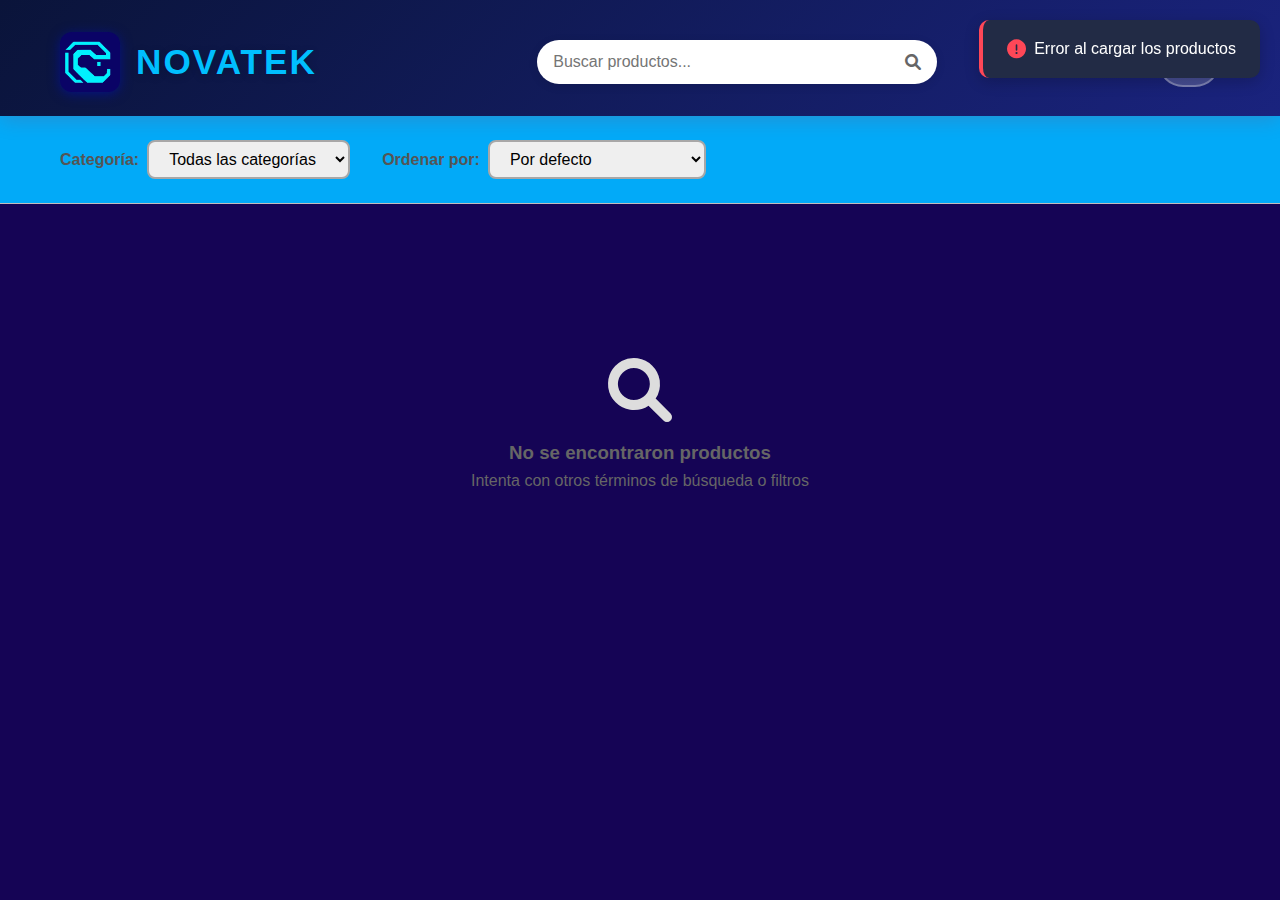
<file: index.html>
<!DOCTYPE html>
<html lang="es">
<head>
    <meta charset="UTF-8">
    <meta name="viewport" content="width=device-width, initial-scale=1.0">
    <title>NOVATEK - Tienda de Tecnología</title>
    <link rel="stylesheet" href="styles.css">
    <link href="https://cdnjs.cloudflare.com/ajax/libs/font-awesome/6.0.0/css/all.min.css" rel="stylesheet">
</head>
<body>
    <!-- Header -->
    <header class="header">
        <div class="header-content container">
            <div class="logo">
                <img src="Images/NOVATEK SIN FONDO-2.png" alt="NOVATEK Logo" class="logo-img" />
                <h1>NOVATEK</h1>
            </div>
            
            <!-- Barra de búsqueda -->
            <div class="search-container">
                <input type="text" id="searchInput" placeholder="Buscar productos..." class="search-input">
                <i class="fas fa-search search-icon"></i>
            </div>
            
            <!-- Carrito -->
            <div class="cart-container">
                <button id="cartBtn" class="cart-btn">
                    <i class="fas fa-shopping-cart"></i>
                    <span id="cartCount" class="cart-count">0</span>
                </button>
            </div>
        </div>
    </header>

    <!-- Filtros y ordenamiento -->
    <section class="filters">
        <div class="container">
            <div class="filters-content">
                <div class="filter-group">
                    <label for="categoryFilter">Categoría:</label>
                    <select id="categoryFilter" class="filter-select">
                        <option value="">Todas las categorías</option>
                    </select>
                </div>
                
                <div class="filter-group">
                    <label for="sortFilter">Ordenar por:</label>
                    <select id="sortFilter" class="filter-select">
                        <option value="default">Por defecto</option>
                        <option value="price-asc">Precio: Menor a Mayor</option>
                        <option value="price-desc">Precio: Mayor a Menor</option>
                        <option value="name-asc">Nombre: A-Z</option>
                        <option value="name-desc">Nombre: Z-A</option>
                        <option value="rating-desc">Mejor calificados</option>
                    </select>
                </div>
            </div>
        </div>
    </section>

    <!-- Loading spinner -->
    <div id="loading" class="loading">
        <div class="spinner"></div>
        <p>Cargando productos...</p>
    </div>

    <!-- Productos -->
    <main class="main">
        <div class="container">
            <div id="productsContainer" class="products-grid">
                <!-- Ejemplo de producto -->
                <div class="product-item">
                    <button class="favorite-btn" onclick="markAsFavorite(this)">
                    </button>
                </div>
            </div>
            
            <div id="noProducts" class="no-products" style="display: none;">
                <i class="fas fa-search"></i>
                <h3>No se encontraron productos</h3>
                <p>Intenta con otros términos de búsqueda o filtros</p>
            </div>
        </div>
    </main>

    <!-- Modal del carrito -->
    <div id="cartModal" class="modal">
        <div class="modal-content">
            <div class="modal-header">
                <h2><i class="fas fa-shopping-cart"></i> Carrito de Compras</h2>
                <button id="closeCart" class="close-btn">
                    <i class="fas fa-times"></i>
                </button>
            </div>
            
            <div class="modal-body">
                <div id="cartItems" class="cart-items">
                    <!-- Los items del carrito se cargarán aquí -->
                </div>
                
                <div id="emptyCart" class="empty-cart">
                    <i class="fas fa-shopping-cart"></i>
                    <h3>Tu carrito está vacío</h3>
                    <p>Agrega algunos productos para comenzar</p>
                </div>
            </div>
            
            <div class="modal-footer">
                <div class="cart-total">
                    <strong>Total: $<span id="cartTotal">0.00</span></strong>
                </div>
                <div class="cart-actions">
                    <button id="clearCart" class="btn btn-secondary">
                        <i class="fas fa-trash"></i> Vaciar Carrito
                    </button>
                    <button id="checkoutBtn" class="btn btn-primary">
                        <i class="fas fa-credit-card"></i> Proceder al Pago
                    </button>
                </div>
            </div>
        </div>
    </div>

    <!-- Overlay del modal -->
    <div id="modalOverlay" class="modal-overlay"></div>

    <!-- Toast notifications -->
    <div id="toast" class="toast">
        <div class="toast-content">
            <i class="toast-icon"></i>
            <span class="toast-message"></span>
        </div>
    </div>
    <script src="script.js"></script>
</html>
</file>
<file: styles.css>
/* =========================
   Reset y configuración base
   ========================= */
* {
  margin: 0;
  padding: 0;
  box-sizing: border-box;
}

body {
  font-family: "Segoe UI", Tahoma, Geneva, Verdana, sans-serif;
  line-height: 1.6;
  color: #5f83ca;
  background: #150455; /* Azul oscuro elegante */
}

.container {
  max-width: 1200px;
  margin: 0 auto;
  padding: 0 20px;
}

/* =========================
   Header
   ========================= */
.header {
  background: linear-gradient(135deg, #0a143a 0%, #1a237e 100%);
  color: #fff;
  padding: 2rem 0 1.5rem 0;
  box-shadow: 0 4px 20px rgba(235, 5, 5, 0.15);
  position: sticky;
  top: 0;
  z-index: 100;
}

.header-content {
  display: flex;
  justify-content: space-between;
  align-items: center;
  gap: 2rem;
}

.logo {
  display: flex;
  align-items: center;
  gap: 1rem;
}

.logo-img {
  height: 60px;
  width: auto;
  border-radius: 12px;
  box-shadow: 0 2px 12px rgba(5, 17, 133, 0.973);
  background: #0a0366;
  padding: 0.3rem;
}

.logo h1 {
  font-size: 2.2rem;
  font-weight: 800;
  letter-spacing: 2px;
  color: #00bfff;
  text-shadow: 0 2px 8px rgba(0,0,0,0.2);
}

/* =========================
   Barra de búsqueda
   ========================= */
.search-container {
  flex: 1;
  max-width: 400px;
  position: relative;
}

.search-input {
  width: 100%;
  padding: 0.8rem 1rem;
  padding-right: 3rem;
  border: none;
  border-radius: 25px;
  font-size: 1rem;
  outline: none;
  box-shadow: 0 2px 10px rgba(0, 0, 0, 0.1);
}

.search-icon {
  position: absolute;
  right: 1rem;
  top: 50%;
  transform: translateY(-50%);
  color: #666;
}

/* =========================
   Carrito
   ========================= */
.cart-btn {
  background: rgba(255, 255, 255, 0.2);
  border: 2px solid rgba(255, 255, 255, 0.3);
  color: white;
  padding: 0.8rem 1.2rem;
  border-radius: 25px;
  cursor: pointer;
  position: relative;
  transition: all 0.3s ease;
  font-size: 1.1rem;
}

.cart-btn:hover {
  background: rgba(255, 255, 255, 0.3);
  transform: translateY(-2px);
}

.cart-count {
  position: absolute;
  top: -8px;
  right: -8px;
  background: #ff4757;
  color: white;
  border-radius: 50%;
  width: 24px;
  height: 24px;
  display: flex;
  align-items: center;
  justify-content: center;
  font-size: 0.8rem;
  font-weight: bold;
}

/* =========================
   Filtros
   ========================= */
.filters {
  background: rgb(2, 170, 248);
  padding: 1.5rem 0;
  border-bottom: 1px solid #c4bcbc;
}

.filters-content {
  display: flex;
  gap: 2rem;
  align-items: center;
}

.filter-group {
  display: flex;
  align-items: center;
  gap: 0.5rem;
}

.filter-group label {
  font-weight: 600;
  color: #555;
}

.filter-select {
  padding: 0.5rem 1rem;
  border: 2px solid #a8a7a7;
  border-radius: 8px;
  font-size: 1rem;
  outline: none;
  cursor: pointer;
  transition: border-color 0.3s ease;
}

.filter-select:focus {
  border-color: #667eea;
}

/* =========================
   Loading Spinner
   ========================= */
.loading {
  display: flex;
  flex-direction: column;
  align-items: center;
  justify-content: center;
  padding: 4rem 0;
}

.spinner {
  width: 40px;
  height: 40px;
  border: 4px solid #f3f3f3;
  border-top: 4px solid #667eea;
  border-radius: 50%;
  animation: spin 1s linear infinite;
  margin-bottom: 1rem;
}

@keyframes spin {
  0% { transform: rotate(0deg);}
  100% { transform: rotate(360deg);}
}

/* =========================
   Main y Productos
   ========================= */
.main {
  padding: 2rem 0;
  min-height: 60vh;
}

.products-grid {
  display: grid;
  grid-template-columns: repeat(auto-fill, minmax(280px, 1fr));
  gap: 2rem;
  margin-bottom: 2rem;
}

.product-card {
  background: #182848;
  border-radius: 15px;
  padding: 1.5rem;
  box-shadow: 0 4px 15px rgba(0, 0, 0, 0.1);
  transition: transform 0.3s ease, box-shadow 0.3s ease;
  cursor: pointer;
}

.product-card:hover {
  transform: translateY(-5px);
  box-shadow: 0 8px 25px rgba(0, 0, 0, 0.15);
}

.product-image {
  width: 100%;
  height: 200px;
  object-fit: contain;
  border-radius: 10px;
  margin-bottom: 1rem;
  background: #f8f9fa;
  padding: 1rem;
}

.product-category {
  background: #00bfff;
  color: #fff;
  padding: 0.3rem 0.8rem;
  border-radius: 15px;
  font-size: 0.8rem;
  font-weight: 600;
  text-transform: uppercase;
  display: inline-block;
  margin-bottom: 0.5rem;
}

.product-title {
  font-size: 1.1rem;
  font-weight: 600;
  margin-bottom: 0.5rem;
  display: -webkit-box;
  -webkit-line-clamp: 2;
  -webkit-box-orient: vertical;
  overflow: hidden;
}

.product-description {
  color: #666;
  font-size: 0.9rem;
  margin-bottom: 1rem;
  display: -webkit-box;
  -webkit-line-clamp: 3;
  -webkit-box-orient: vertical;
  overflow: hidden;
}

.product-rating {
  display: flex;
  align-items: center;
  gap: 0.5rem;
  margin-bottom: 1rem;
}

.stars {
  color: #ffd700;
}

.rating-text {
  font-size: 0.9rem;
  color: #666;
}

.product-footer {
  display: flex;
  justify-content: space-between;
  align-items: center;
}

.product-price {
  font-size: 1.5rem;
  font-weight: 700;
  color: #00bfff;
}

.add-to-cart-btn {
  background: linear-gradient(135deg, #00bfff 0%, #1a237e 100%);
  color: #fff;
  border: none;
  padding: 0.8rem 1.5rem;
  border-radius: 25px;
  cursor: pointer;
  font-weight: 600;
  transition: all 0.3s ease;
  display: flex;
  align-items: center;
  gap: 0.5rem;
}

.add-to-cart-btn:hover {
  box-shadow: 0 4px 20px rgba(0,191,255,0.25);
}


   /*Producto Favorito*/

.product-item.favorite {
  border: 2px solid red;
  background-color: #ffe6e6;
}

.favorite-btn {
  background-color: transparent;
  border: none;
  cursor: pointer;
  color: #ff0000;
  font-size: 1rem;
}

.favorite-btn i {
  margin-right: 5px;
}

/* =========================
   Mensaje de "No hay productos"
   ========================= */
.no-products {
  text-align: center;
  padding: 4rem 0;
  color: #666;
}

.no-products i {
  font-size: 4rem;
  margin-bottom: 1rem;
  color: #ddd;
}

/* =========================
   Modal del carrito
   ========================= */
.modal {
  display: none;
  position: fixed;
  top: 0;
  left: 0;
  width: 100%;
  height: 100%;
  z-index: 1000;
}

.modal.active {
  display: flex;
  align-items: center;
  justify-content: center;
}

.modal-overlay {
  position: fixed;
  top: 0;
  left: 0;
  width: 100%;
  height: 100%;
  background: rgba(0, 0, 0, 0.5);
  z-index: 999;
  display: none;
}

.modal-overlay.active {
  display: block;
}

.modal-content {
  background: #182848;
  border-radius: 15px;
  width: 90%;
  max-width: 600px;
  max-height: 80vh;
  display: flex;
  flex-direction: column;
  box-shadow: 0 10px 30px rgba(0, 0, 0, 0.3);
}

.modal-header {
  display: flex;
  justify-content: space-between;
  align-items: center;
  padding: 1.5rem;
  border-bottom: 1px solid #eee;
}

.modal-header h2 {
  display: flex;
  align-items: center;
  gap: 0.5rem;
  color: #fff;
}

.close-btn {
  background: none;
  border: none;
  font-size: 1.5rem;
  cursor: pointer;
  color: #666;
  padding: 0.5rem;
  border-radius: 50%;
  transition: background-color 0.3s ease;
}

.close-btn:hover {
  background: #f0f0f0;
}

.modal-body {
  flex: 1;
  overflow-y: auto;
  padding: 1.5rem;
}

.cart-items {
  display: flex;
  flex-direction: column;
  gap: 1rem;
}

.cart-item {
  display: flex;
  align-items: center;
  gap: 1rem;
  padding: 1rem;
  background: #f8f9fa;
  border-radius: 10px;
}

.cart-item-image {
  width: 60px;
  height: 60px;
  object-fit: contain;
  border-radius: 8px;
  background: white;
  padding: 0.5rem;
}

.cart-item-info {
  flex: 1;
}

.cart-item-title {
  font-weight: 600;
  margin-bottom: 0.5rem;
  display: -webkit-box;
  -webkit-line-clamp: 2;
  -webkit-box-orient: vertical;
  overflow: hidden;
}

.cart-item-price {
  color: #00bfff;
  font-weight: 600;
}

.cart-item-controls {
  display: flex;
  align-items: center;
  gap: 1rem;
}

.quantity-controls {
  display: flex;
  align-items: center;
  gap: 0.5rem;
}

.quantity-btn {
  background: #667eea;
  color: white;
  border: none;
  width: 30px;
  height: 30px;
  border-radius: 50%;
  cursor: pointer;
  display: flex;
  align-items: center;
  justify-content: center;
  transition: background-color 0.3s ease;
}

.quantity-btn:hover {
  background: #5a67d8;
}

.quantity-btn:disabled {
  background: #ccc;
  cursor: not-allowed;
}

.quantity {
  font-weight: 600;
  min-width: 30px;
  text-align: center;
}

.remove-item-btn {
  background: #ff4757;
  color: white;
  border: none;
  padding: 0.5rem;
  border-radius: 8px;
  cursor: pointer;
  transition: background-color 0.3s ease;
}

.remove-item-btn:hover {
  background: #ff3742;
}

.empty-cart {
  text-align: center;
  padding: 3rem 0;
  color: #666;
}

.empty-cart i {
  font-size: 3rem;
  margin-bottom: 1rem;
  color: #ddd;
}

.modal-footer {
  padding: 1.5rem;
  border-top: 1px solid #eee;
}

.cart-total {
  font-size: 1.2rem;
  margin-bottom: 1rem;
  text-align: center;
}

.cart-actions {
  display: flex;
  gap: 1rem;
  justify-content: center;
}

.btn {
  padding: 0.8rem 1.5rem;
  border: none;
  border-radius: 8px;
  cursor: pointer;
  font-weight: 600;
  transition: all 0.3s ease;
  display: flex;
  align-items: center;
  gap: 0.5rem;
}

.btn-primary {
  background: linear-gradient(135deg, #00bfff 0%, #1a237e 100%);
  color: #fff;
}

.btn-primary:hover {
  box-shadow: 0 4px 20px rgba(0,191,255,0.25);
}

.btn-secondary {
  background: #6c757d;
  color: white;
}

.btn-secondary:hover {
  background: #5a6268;
}

/* =========================
   Toast de notificaciones
   ========================= */
.toast {
  position: fixed;
  top: 20px;
  right: 20px;
  background: #222b45;
  color: #fff;
  border-left: 4px solid #00bfff;
  border-radius: 10px;
  padding: 1rem 1.5rem;
  box-shadow: 0 4px 15px rgba(0, 0, 0, 0.2);
  transform: translateX(400px);
  transition: transform 0.3s ease;
  z-index: 1001;
}

.toast.show {
  transform: translateX(0);
}

.toast-content {
  display: flex;
  align-items: center;
  gap: 0.5rem;
}

.toast-icon {
  font-size: 1.2rem;
}

.toast.success {
  border-left-color: #00bfff;
}

.toast.success .toast-icon {
  color: #00bfff;
}

.toast.error {
  border-left-color: #ff4757;
}

.toast.error .toast-icon {
  color: #ff4757;
}

/* =========================
   Responsive
   ========================= */
@media (max-width: 768px) {
  .header-content {
    flex-direction: column;
    gap: 1rem;
  }
  .search-container {
    order: 2;
    max-width: 100%;
  }
  .cart-container {
    order: 1;
  }
  .filters-content {
    flex-direction: column;
    gap: 1rem;
    align-items: stretch;
  }
  .filter-group {
    flex-direction: column;
    align-items: stretch;
    gap: 0.5rem;
  }
  .products-grid {
    grid-template-columns: repeat(auto-fill, minmax(250px, 1fr));
    gap: 1rem;
  }
  .modal-content {
    width: 95%;
    margin: 1rem;
  }
  .cart-actions {
    flex-direction: column;
  }
  .cart-item {
    flex-direction: column;
    align-items: flex-start;
    text-align: center;
  }
  .cart-item-controls {
    width: 100%;
    justify-content: space-between;
  }
}

@media (max-width: 480px) {
  .container {
    padding: 0 10px;
  }
  .products-grid {
    grid-template-columns: 1fr;
  }
  .product-card {
    padding: 1rem;
  }
  .toast {
    right: 10px;
    left: 10px;
    transform: translateY(-100px);
  }
  .toast.show {
    transform: translateY(0);
  }
}
</file>
